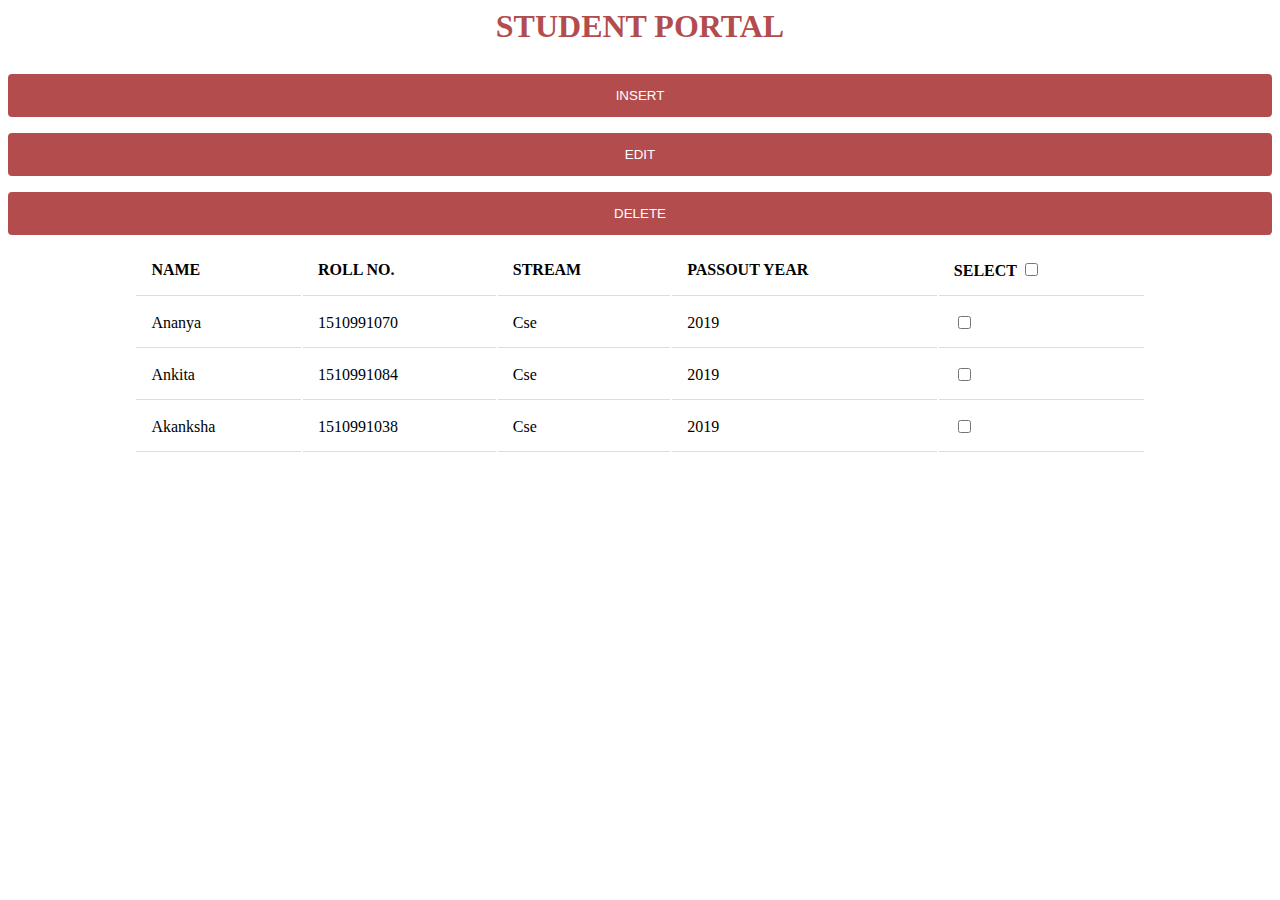
<file: index.html>
<html>
<head>
    <meta charset="utf-8">
    <script src="https://code.jquery.com/jquery-3.3.1.min.js" integrity="sha256-FgpCb/KJQlLNfOu91ta32o/NMZxltwRo8QtmkMRdAu8="
        crossorigin="anonymous">
        </script>
    <!--<link href='http://fonts.googleapis.com/css?family=Roboto:400,300,700' rel='stylesheet' type='text/css'>-->
    <link href="css/styles.css" rel="stylesheet" type="text/css">
    <script type="text/javascript" src="js/main.js"></script>
</head>

<body>
    <h1 align="center" text="#b34d4d">STUDENT PORTAL</h1>
    <div>
        <input type="button" id="but1" value="INSERT">
        <input type="button" id="but2" value="EDIT">
        <input type="button" value="DELETE" onclick="del()" id="but3">
    </div>
    <form id="form">
        NAME
        <input type="text" text="Enter your name" id="name">
        <br> ROLL NO.
        <input type="text" text="text" id="rollNo">
        <br> STREAM
        <input type="text" text="text" id="stream">
        <br> PASSOUT YEAR
        <input type="text" text="text" id="year">
        <br>
        <input type="BUTTON" value="SUBMIT" onclick="submitForm()">
        <button type="reset" value="Reset">RESET</button>
    </form>
    <table id="table" align="center">
        <tr>
            <th>NAME</th>
            <th>ROLL NO.</th>
            <th>STREAM</th>
            <th>PASSOUT YEAR</th>
            <th>SELECT
                <input type="checkbox" name="checkBOX" onClick="checkAll($(this))">
            </th>
        </tr>
        <tr>
            <td>Ananya</td>
            <td>1510991070</td>
            <td>Cse</td>
            <td>2019</td>
            <td>
                <input type="checkbox" name="checkBox">
            </td>
        </tr>
        <tr>
            <td>Ankita</td>
            <td>1510991084</td>
            <td>Cse</td>
            <td>2019</td>
            <td>
                <input type="checkbox" name="checkBox">
            </td>
        </tr>
        <tr>
            <td>Akanksha</td>
            <td>1510991038</td>
            <td>Cse</td>
            <td>2019</td>
            <td>
                <input type="checkbox" name="checkBox">
            </td>
        </tr>
    </table>
</body>
</html>
</file>
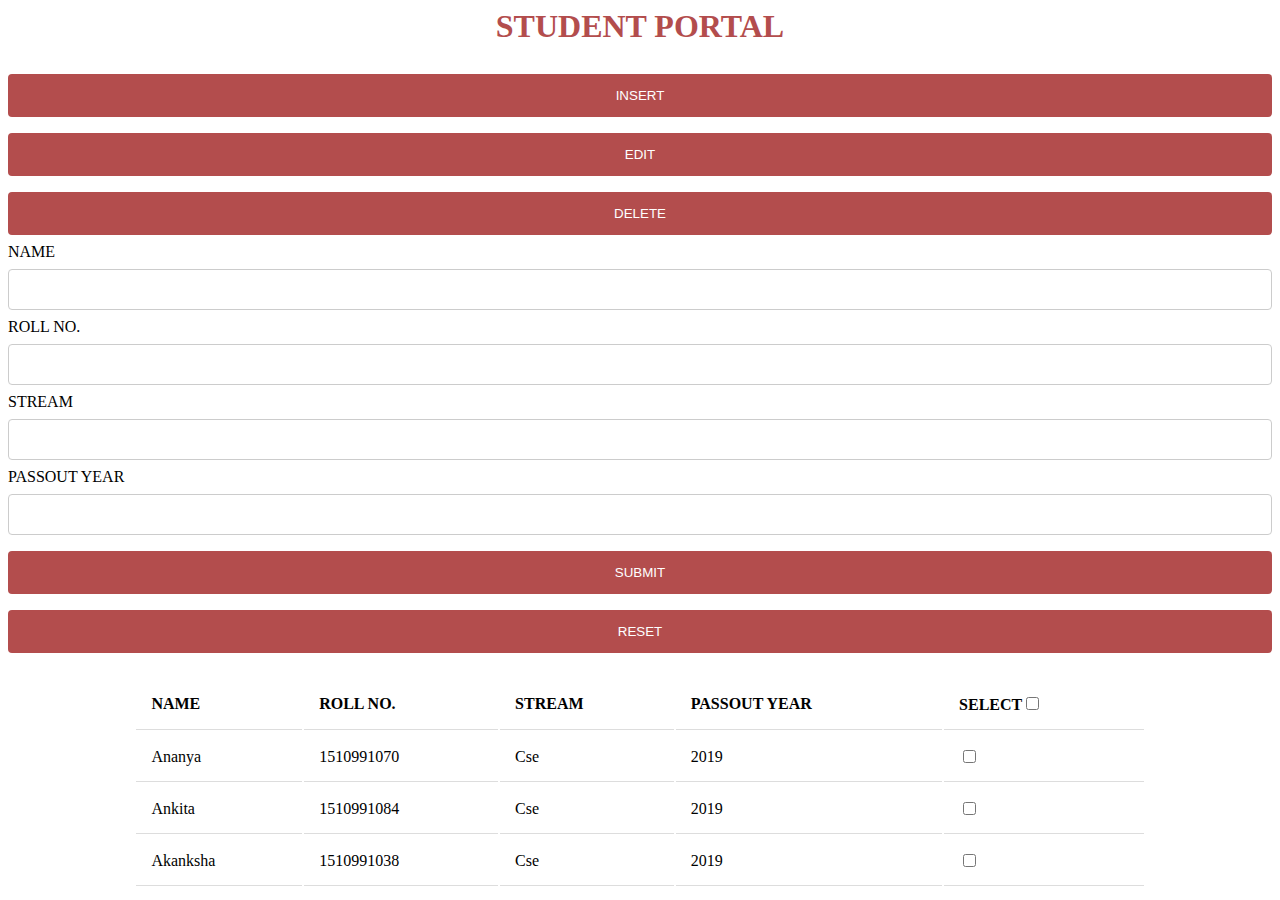
<file: stud.html>
<html>
<head>
     <meta charset="utf-8">
	 <script
            src="https://code.jquery.com/jquery-3.3.1.min.js"
            integrity="sha256-FgpCb/KJQlLNfOu91ta32o/NMZxltwRo8QtmkMRdAu8="
            crossorigin="anonymous">
        </script>
    <!--<link href='http://fonts.googleapis.com/css?family=Roboto:400,300,700' rel='stylesheet' type='text/css'>-->
    <link href="css/styles.css" rel="stylesheet" type="text/css">
    <script type="text/javascript" src="js/main.js"></script>
</head>

<body >
    <h1 align = "center" text="#b34d4d"	>STUDENT PORTAL</h1>
    <div>
        <input type="button" id = "but1" value="INSERT">
	<input type="button" id = "but2" value="EDIT">
	<input type ="button" value = "DELETE" onclick = "del()" id = "but3">
        

    </div>
    <form id = "form1">
	NAME <input type = "text" text = "Enter your name" id = "na"><br>
	ROLL NO. <input type = "text" text = "text" id = "rno"><br>
	STREAM <input type = "text" text = "text" id = "str"><br>
	PASSOUT YEAR <input type = "text" text = "text" id = "yr"><br>
	<input type = "BUTTON" value = "SUBMIT" onclick = "submitForm()">
        <button type="reset" value="Reset" >RESET</button>    
    </form>
	<table id = "tab" align="center">
	<tr>
	<th>NAME</th><th>ROLL NO.</th><th>STREAM</th><th>PASSOUT YEAR</th><th>SELECT<input type = "checkbox"  name = "Box" onClick="checkAll($(this))" ></th></tr>
	<tr><td>Ananya</td><td>1510991070</td><td>Cse</td><td>2019</td><td><input type = "checkbox" name = "cBox"></td></tr>
	<tr><td>Ankita</td><td>1510991084</td><td>Cse</td><td>2019</td><td><input type = "checkbox" name = "cBox"></td></tr>
	<tr><td>Akanksha</td><td>1510991038</td><td>Cse</td><td>2019</td><td><input type = "checkbox" name = "cBox"></td></tr>
	</table>
</body>
</html>
</file>
<file: css/styles.css>
table {
    width: 80%;    

}

th, td {
    padding: 15px;
    text-align: left;
    border-bottom: 1px solid #ddd;

}
tr:hover {background-color: #f5f5f5;}
th {
    height: 50px;
}
h1{
    color: #b34d4d;
}	
input[type=text], select {
    width: 100%;
    padding: 12px 20px;
    margin: 8px 0;
    display: inline-block;
    border: 1px solid #ccc;
    border-radius: 4px;
    box-sizing: border-box;
}

input[type=button], button[type=reset] {
    width: 100%;
    background-color: #b34d4d;
    color: white;
    padding: 14px 20px;
    margin: 8px 0;
    border: none;
    border-radius: 4px;
    cursor: pointer;
}
</file>
